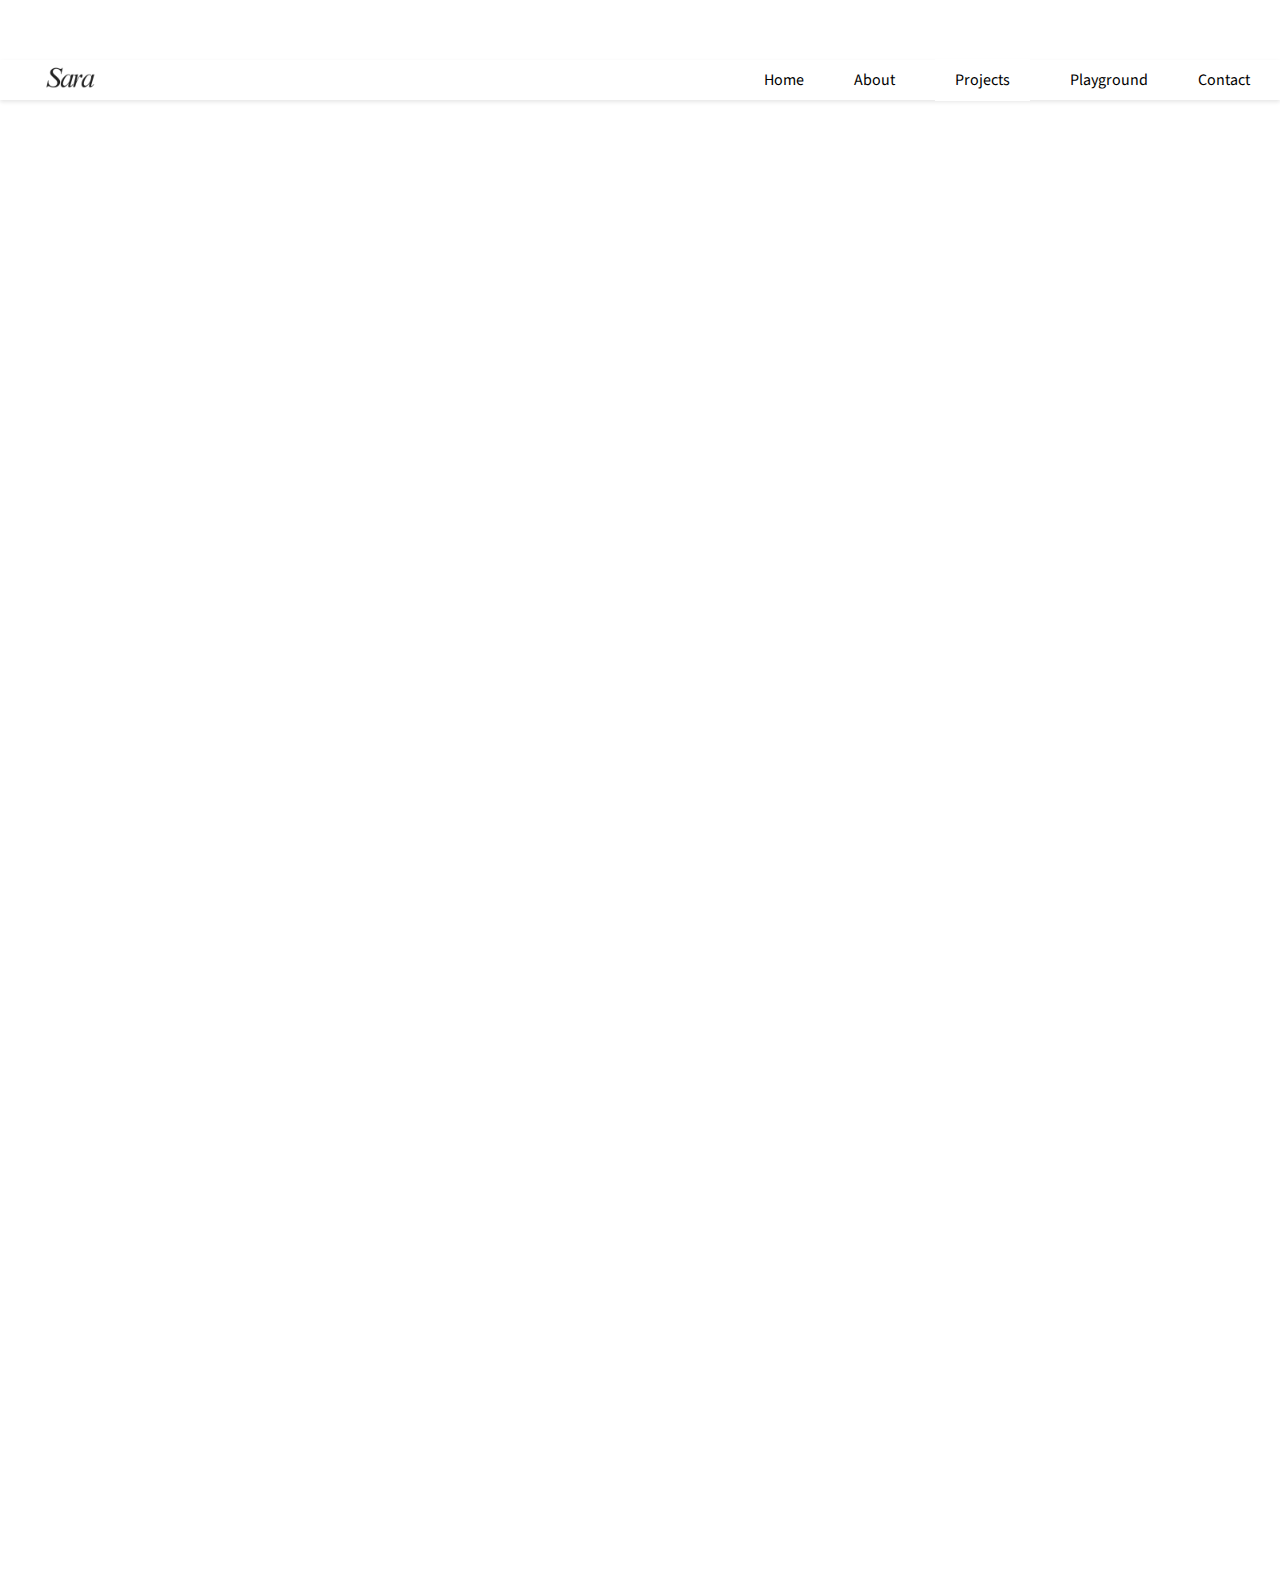
<file: index.html>
<!DOCTYPE html>
<html lang="en">
<head>
  <meta charset="UTF-8">
  <meta name="viewport" content="width=device-width, initial-scale=1.0">
  <title>Projects</title>
  <link rel="stylesheet" href="style.css">
  <link rel="stylesheet" href="https://cdnjs.cloudflare.com/ajax/libs/font-awesome/5.15.3/css/all.min.css">
  <link href="https://fonts.googleapis.com/css2?family=Source+Sans+Pro:wght@400;700&display=swap" rel="stylesheet">
</head>
<body>
  <header>
    <div class="logo">
      <img src="image/logo.png" alt="Logo" style="width: 100px; height: auto;">
    </div>
    <!-- Navigation Menu -->
    <nav>
      <a href="index.html">Home</a>
      <a href="about.html">About</a>
      <div class="dropdown">
        <a href="projects.html" class="dropbtn">Projects</a>
        <div class="dropdown-content">
          <a href="bot-hockey.html">Bot Hockey</a>
          <a href="snake-robot.html">Snake Robot Development</a>
          <a href="transmission-gearbox.html">Transmission Gearbox</a>
          <a href="robot-mirror-therapy.html">Robot Mirror Therapy</a>
        </div>
      </div>
      <a href="playground.html">Playground</a>
      <a href="contact.html">Contact</a>
    </nav>
  </header>
  
  <main>
    <section>
      <div class="home-header">
        <img src="image/portfolio.png" alt="Portfolio" class="header-image">
        <h2><em class="Sara">Sara Razavi</em></h2>
      </div>
      <p>
        I'm a <span class="creator">creator</span> focused on crafting solutions that make a meaningful difference and help improve people's lives.
      </p>
      <br>
      <div class="home-header">
        <h2><em class="Sara">Resume: </em></h2>
      </div>
      <iframe 
        class="pdf-viewer" 
        src="resume/Sara_Razavi_Resume_.pdf" 
        title="Sara Razavi Resume">
      </iframe>
    </section>
  </main>
  
  <footer>
    <div class="social-links">
      <a href="https://www.linkedin.com/in/sara-razavi" target="_blank"><i class="fab fa-linkedin"></i></a>
    </div>
    <p>© 2025 Sara Razavi. All Rights Reserved.</p>
    <p>Coded by Yours Truly</p>
  </footer>
  
  <script src="script.js"></script>
</body>
</html>
</file>
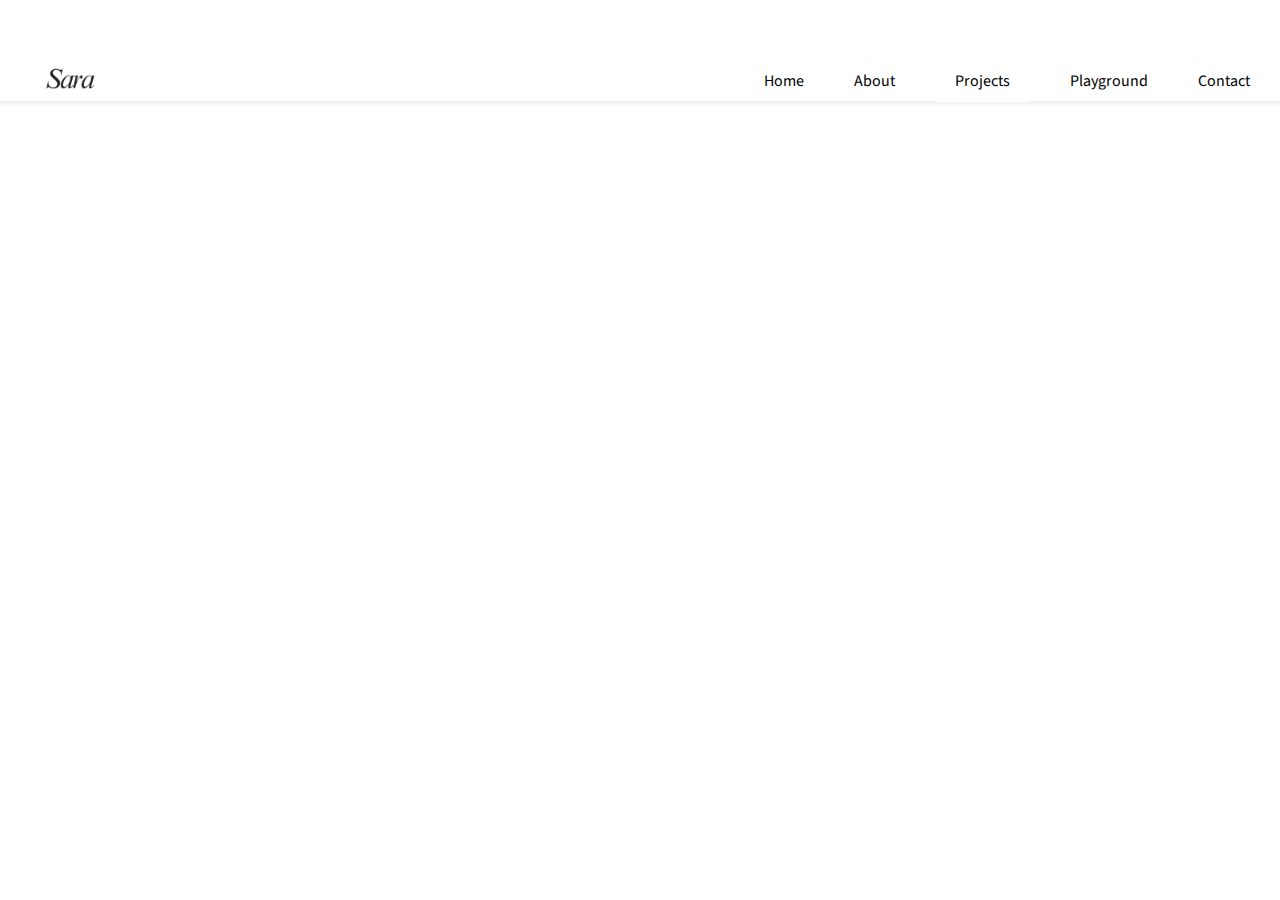
<file: about.html>
<!DOCTYPE html>
<html lang="en">
<head>
  <meta charset="UTF-8">
  <meta name="viewport" content="width=device-width, initial-scale=1.0">
  <title>Sara Razavi - About Me</title>
  <link rel="stylesheet" href="style.css">
  <link rel="stylesheet" href="https://cdnjs.cloudflare.com/ajax/libs/font-awesome/5.15.3/css/all.min.css">
  <link href="https://fonts.googleapis.com/css2?family=Source+Sans+Pro:wght@400;700&display=swap" rel="stylesheet">
</head>
<body>
  
  <header>
    <div class="logo">
      <img src="image/logo.png" alt="Logo" style="width: 100px; height: auto;">
    </div>
    <!-- Navigation Menu -->
    <nav>
      <a href="index.html">Home</a>
      <a href="about.html">About</a>
      <div class="dropdown">
        <a href="projects.html" class="dropbtn">Projects</a>
        <div class="dropdown-content">
          <a href="bot-hockey.html">Bot Hockey</a>
          <a href="snake-robot.html">Snake Robot Development</a>
          <a href="transmission-gearbox.html">Transmission Gearbox</a>
          <a href="robot-mirror-therapy.html">Robot Mirror Therapy</a>
        </div>
      </div>    
      <a href="playground.html">Playground</a>
      <a href="contact.html">Contact</a>
    </nav>
  </header>

  <section id="about" class="about">
    <div class="about-container">
      <!-- About Text -->
      <div class="about-text">
        <!-- <h1><em class="Sara">Welcome to My World!</em></h1> -->
        <h1><em class="Sara">Welcome to My World!</em></h1>
        <p> 
          I’m a Mechanical Engineering student at the California 
          Institute of Technology (CalTech) with a passion for 
          creating things that make a difference.
          Originally from Baton Rouge, Louisiana, I later moved to 
          Fairfax, Virginia, and now study in Pasadena, California,
          to pursue my higher education.
        </p>
        <br>
        <p>
          Growing up, I've always had a broad range of interests—whether 
          it was tinkering with gadgets, writing poetry, or painting.
          The common thread? My desire to create.
        </p>
        <br>
        <p>
          When I'm not designing or building something, you can find me
          spending time with family and friends, exploring new places, or
          enjoying a good movie.
        </p>
      </div>

      <!-- About Image -->
      <div class="about-image">
        <img src="image/about3.png" alt="Sara Razavi">
      </div>
    </div>
  </section>

  <footer>
    <div class="social-links">
      <a href="https://www.linkedin.com/in/sara-razavi" target="_blank"><i class="fab fa-linkedin"></i></a>
    </div>
    <p>© 2025 Sara Razavi. All Rights Reserved.</p>
    <p>Coded by Yours Truly</p>
  </footer>
  
  <script src="script.js"></script>
</body>
</html>
</file>
<file: style.css>
/* General Reset */
* {
  margin: 0;
  padding: 0;
  box-sizing: border-box;
}

body {
  font-family: 'Source Sans Pro', sans-serif;
  color: #000000;
  background-color: #ffffff;
  padding-top: 60px;
  margin-bottom: 10px; /* Adds spacing between list items */
  margin: 10px;
}

section {
  padding: 100px 10%;
  text-align: center;
}
/* Headings Style */
h1, h2, h3 {
  font-family: 'Times New Roman', serif;
  font-weight: normal;
  letter-spacing: -1.5px;
  line-height: 1.0;
  color: #000000;
}

h1 {
  font-size: 4em;
  opacity: 0;
  animation: floatIn 1s forwards;
}

h2 {
  font-size: 3em;
  opacity: 0;
  animation: floatIn 1s forwards;
}

h3 {
  font-size: 2.5em;
  opacity: 0;
  animation: floatIn 1s forwards;
}

/* Section Styling */
section {
  padding: 100px 10%;
  text-align: center;
  opacity: 0;
  animation: floatIn 1s forwards;
}

section h1, section h2 {
  margin-top: 50px;
}

header {
  height: 40px; /* Fixed height for consistency */
  padding: 0 20px; /* Standardized padding */
  display: flex;
  justify-content: space-between;
  align-items: center;
  background: rgba(255, 255, 255, 1);
  box-shadow: 0 2px 4px rgba(0, 0, 0, 0.1);
  z-index: 100;
}

header .logo {
  display: flex;
  align-items: center;
}

header .logo img {
  width: 100px;
  height: auto;
  margin-right: 20px;
  margin-top: 30px;
}

nav {
  display: flex;
  gap: 30px;
  align-items: center;
}

nav a {
  text-decoration: none;
  color: #000000;
  padding: 10px;
  transition: color 0.3s;
}

nav a:hover {
  color: #00000035;
  background-color: rgba(0, 0, 0, 0.05);
  border-radius: 5px;
}

.creator {
  font-weight: bold;
}
.Sara {
  font-style: italic;
}

.about {
  padding: 100px 10%;
}

.about-container {
  display: flex;
  align-items: center;
  justify-content: space-between;
  gap: 40px;
  margin: 20px;
  padding: 50px;
  opacity: 0;
  animation: floatIn 1s forwards;
}

.about-text {
  flex: 2;
  text-align: left;
  animation: floatIn 1s forwards;
}

.about-text h1 {
  font-size: 2.5em;
  margin-bottom: 20px;
}

about-text p {
  margin-bottom: 5px;
  line-height: 1.0;
}

.about-image {
  flex: 1;
  text-align: center;
  animation: floatIn 1s forwards;
}

.about-image img {
  width: 100%;
  height: auto;
  max-width: 600px;
  /*border-radius: 8px;
  box-shadow: 0 4px 6px rgba(0, 0, 0, 0.1); */

}

@keyframes floatIn {
  0% {
    opacity: 0;
    transform: translateY(20px);
  }
  100% {
    opacity: 1;
    transform: translateY(0);
  }
}


/* Existing styles remain the same */

/* New styles for mobile and desktop images */
.mobile-image {
  display: none;
  width: 100%;
  text-align: center;
  padding: 20px 0;
}

.mobile-image img {
  max-width: 80%;
  height: auto;
  border-radius: 10px;
  box-shadow: 0 4px 6px rgba(0, 0, 0, 0.1);
}

/* Responsive Design */
@media (max-width: 768px) {
  body {
    padding-top: 0; /* Remove top padding */
  }

  .mobile-image {
    display: block;
  }

  .desktop-image {
    display: none;
  }

  header {
    position: static; /* Remove fixed positioning */
  }

  .about-container {
    flex-direction: column;
  }
}

.cta {
  padding: 10px 30px;
  background-color: rgba(255, 255, 255, 0.8);;
  color: #ffffff;
  text-decoration: none;
  border-radius: 5px;
  transition: background-color 0.3s;
}

.cta:hover {
  background-color: #00000035;
}

/* Ensure the body and html take up the full height */
html, body {
  height: 100%;
  margin: 0;
  display: flex;
  flex-direction: column;
}

/* Main content area to fill remaining space */
body > *:not(footer) {
  flex: 1;
}

/* Footer styles */
footer {
  text-align: center;
  padding: 20px 0;
  background: rgba(255, 255, 255, 1);
  color: #000000;
  width: 100%;
  /* box-shadow: 0 -2px 4px rgba(0, 0, 0, 0.1);*/
  opacity: 0;
  animation: floatIn 1s forwards;
}

footer .social-links {
  margin-top: 10px;
}

footer .social-links a {
  display: inline-block;
  margin: 0 10px;
  font-size: 1.5em;
  color: #000000;
  transition: color 0.3s;
}

footer .social-links a:hover {
  color: #00000035;
}


#contact-container {
  display: flex;
  justify-content: space-between;
  align-items: flex-start;
  gap: 40px;
  padding: 60px 10%;
  opacity: 0;
  animation: floatIn 1s forwards;
}

.contact-info, .contact-form {
  width: 48%;
  padding: 30px;
  background-color: #ffffff;
  border-radius: 8px;
  box-shadow: 0 4px 8px rgba(0, 0, 0, 0.1);
  opacity: 0;
  animation: floatIn 1s forwards;
}

.contact-info h1 {
  font-size: 2.5em;
  margin-bottom: 20px;
  animation: floatIn 1s forwards;
}

.contact-info p {
  margin-bottom: 15px;
  line-height: 1.6;
  animation: floatIn 1s forwards;
}

.contact-form h2 {
  font-size: 2em;
  margin-bottom: 20px;
  animation: floatIn 1s forwards;
}

form {
  display: flex;
  flex-direction: column;
}

input, textarea {
  padding: 12px;
  margin-bottom: 20px;
  border: 1px solid #ddd;
  border-radius: 4px;
  font-size: 1rem;
}

button[type="submit"] {
  background-color: #000000;
  color: #ffffff;
  padding: 12px 20px;
  border: none;
  border-radius: 4px;
  cursor: pointer;
  transition: background-color 0.3s;
}

button {
  font-family: 'Source Sans Pro', sans-serif;
  font-size: 1em;

  /* Add other button styles here */
}


button[type="submit"]:hover {
  background-color: #333333;
}

@media (max-width: 768px) {
  #contact-container {
    flex-direction: column;
    padding: 40px 5%;
  }

  .contact-info, .contact-form {
    width: 100%;
    margin-bottom: 30px;
  }
}

  h1 {
      font-size: 2.5em;
  }

  h2 {
      font-size: 2em;
  }

  h3 {
    font-size: 1.25em;
  }


@media (max-width: 480px) {
  h1 {
      font-size: 2em;
  }

  h2 {
      font-size: 1.5em;
  }
}

#playground {
  padding: 20px 5%; /* Reduced padding for more space */
  text-align: center;
}

#playground h2 {
  font-size: 2.5em;
  margin-bottom: 30px;
}

.playground-grid {
  column-count: 4;
  column-gap: 20px;
  padding: 1em;
}

.playground-item {
  display: inline-block;
  margin-bottom: 20px;
  width: 100%;
  break-inside: avoid; /* Prevents items from breaking across columns */
}

.playground-item img,
.playground-item video {
  width: 100%;
  height: auto;
  display: block;
  border-radius: 8px;
  box-shadow: 0 4px 6px rgba(0, 0, 0, 0.1);
  transition: transform 0.3s ease-in-out;
}

.playground-item:hover img,
.playground-item:hover video {
  transform: scale(1.05);
  box-shadow: 0 8px 10px rgba(0, 0, 0, 0.15);
}

@media (max-width: 1200px) {
  .playground-grid {
    column-count: 3;
  }
}

@media (max-width: 900px) {
  .playground-grid {
    column-count: 2;
  }
}

@media (max-width: 600px) {
  .playground-grid {
    column-count: 1;
  }
}

/* Dropdown container */
.dropdown {
  position: relative;
  display: inline-block;
}

/* Button that triggers the dropdown */
.dropbtn {
  background-color: #ffffff;
  color: #000000;
  padding: 10px 20px;
  text-decoration: none;
  display: inline-block;
  font-size: 16px;
  border: none;
  cursor: pointer;
}

/* Dropdown content (hidden by default) */
.dropdown-content {
  display: none;
  position: absolute;
  background-color: #ffffff;
  min-width: 160px;
  box-shadow: 0px 8px 16px rgba(0, 0, 0, 0.2);
  z-index: 10;
}

/* Dropdown links */
.dropdown-content a {
  color: #000000;
  padding: 12px 16px;
  text-decoration: none;
  display: block;
}

/* Change color on hover */
.dropdown-content a:hover {
  background-color: rgba(0, 0, 0, 0.1);
}

/* Show the dropdown when hovering over the dropdown button */
.dropdown:hover .dropdown-content {
  display: block;
}

.dropdown:hover .dropbtn {
  background-color: rgba(0, 0, 0, 0.05);
}

/* Bento Box Layout */
.bento-box {
  display: grid;
  grid-template-columns: repeat(auto-fit, minmax(250px, 1fr));
  gap: 20px;
  padding: 20px;
}

.bento-item {
  background-color: #ffffff;
  border: 1px solid #ddd;
  border-radius: 8px;
  padding: 20px;
  box-shadow: 0 4px 6px rgba(0, 0, 0, 0.1);
  transition: transform 0.3s, box-shadow 0.3s;
}

.bento-item:hover {
  transform: translateY(-5px);
  box-shadow: 0 8px 12px rgba(0, 0, 0, 0.2);
}

.bento-item h3 a {
  text-decoration: none;
  color: #000000;
  font-size: 1.2em;
  transition: color 0.3s;
}

.bento-item h3 a:hover {
  color: #007BFF;
}

.bento-item p {
  font-size: 0.9em;
  color: #555555;
  line-height: 1.5;
}

/* Responsive Design */
@media (max-width: 768px) {
  .bento-box {
    grid-template-columns: 1fr;
  }
}

.home-header {
  text-align: center; /* Centers the content */
  padding: 20px; /* Adds space around the content */
}

.header-image {
  max-width: 25%; /* Ensures the image is responsive */
  height: auto; /* Maintains the aspect ratio */
}

.home-header h1 {
  font-size: 2.5rem; /* Adjusts the font size of "Sara Razavi" */
  color: #333; /* Adjusts the text color */
}

@media (max-width: 768px) {
  .header-image {
      max-width: 80%; /* Smaller image on mobile devices */
  }

  .home-header h1 {
      font-size: 2rem; /* Smaller font size for mobile */
  }
}

.project-image {
  width: 100%; /* Makes images responsive */
  height: auto; /* Ensures images maintain their aspect ratio */
  border-radius: 10px; /* Optional: adds rounded corners */
  margin-bottom: 10px; /* Space between the image and the project title */
}

.bento-item {
  text-align: center; /* Centers text and images */
  margin-bottom: 20px; /* Adds space between items */
}

.bento-box {
  display: grid;
  grid-template-columns: repeat(auto-fit, minmax(250px, 1fr)); /* Creates a responsive grid */
  gap: 20px; /* Adds space between items */
}

.sub-image {
  width: 300px; /* Adjust size as needed */
  height: auto; /* Maintain aspect ratio */
  border-radius: 15px; /* Rounded corners */
  box-shadow: 0px 4px 6px rgba(0, 0, 0, 0.1); /* Optional: subtle shadow for better aesthetics */
  transition: transform 0.3s ease; /* Smooth hover effect */
  margin-bottom: 20px;
}

.sub-image:hover {
  transform: scale(1.1); /* Slight zoom on hover */
}

.center-image {
  display: block;
  margin: 0 auto;
}

/* Ensure bullets and text are aligned to the left */
ul {
  list-style-position: inside; /* Keeps bullets inside the container */
  padding-left: 5px; /* Adds spacing for indentation */
  text-align: left; /* Aligns the text to the left */
  margin-bottom: 10px;
  color: #555;

}

li {
  margin-bottom: 10px; /* Adds spacing between list items */
  text-align: left; /* Ensures the text within list items is left-aligned */
  color: #555;
}


.video-small {
  width: 400px; /* Adjust the width as needed */
  height: auto; /* Maintain aspect ratio */
  border-radius: 15px; /* Adjust the value to control how round the corners are */
  overflow: hidden; /* Ensures content inside the video respects the rounded corners */
  margin: 20px auto; /* Centers the video if needed */
  display: block; /* Centers the video as a block element */
}

iframe {
  border-radius: 10px; /* Adjust the value as needed */
  overflow: hidden; /* Ensures the content inside the iframe respects the rounded corners */
  margin-bottom: 10px;
}

.section {
  padding: 60px 20px;
  max-width: 900px;
  margin: 0 auto;
  text-align: center;
}

.section img, .section video {
  max-width: 100%;
  height: auto;
  margin-top: 20px;
}

.title-section {
  text-align: center;
  padding: 40px 10px;
  background-color: #f9f9f9;

}

.title-image {
  max-width: 35%;
  height: auto;
  border-radius: 8px;
  box-shadow: 0 4px 8px rgba(0, 0, 0, 0.1);
}


.title-box {
  display: inline-block;
  margin-top: 20px;
  padding: 10px 20px;
  background-color: #000000;
  border-radius: 8px;
  box-shadow: 0 4px 10px rgba(0, 0, 0, 0.15);
}

.title-box h1 {
  margin: 0;
  font-size: 2rem;
  color: #ffffff;
}

.title-description {
  margin-top: 20px;
  font-size: 1.1rem;
  color: #666666;
  line-height: 1.6;
  padding: 0 20px;
}

.icon-info-section {
  padding: 2rem 0;
  display: flex;
  justify-content: center;
  align-items: center;
  gap: 2rem;
  flex-wrap: wrap;
}

.info-container {
  display: flex;
  justify-content: space-evenly;
  flex-wrap: wrap;
  gap: 2rem;
}

.info-item {
  text-align: center;
  width: 150px;
}

.icon-circle {
  width: 70px;
  height: 70px;
  background-color: #f0f0f0;
  border-radius: 50%;
  display: flex;
  justify-content: center;
  align-items: center;
  margin: 0 auto 0.5rem auto;
}

.icon-circle i {
  font-size: 24px;
  color: #333;
}

.info-title {
  font-weight: bold;
  margin-bottom: 0.25rem;
}

.info-description {
  font-size: 0.9rem;
  color: #555;
}


/* Overview Section */
.overview-section {
  display: flex;
  justify-content: center;
  align-items: center;
  padding: 60px 10%;
  background-color: #f9f9f9;
  margin: 20px 0;
}

.overview-container {
  display: flex;
  align-items: center;
  justify-content: space-between;
  gap: 20px;
  max-width: 900px;
  width: 100%;
}

.overview-title-box, .final-product-title-box, .project-video-title-box {
  flex: 1;
  background-color: #000000;
  box-shadow: 0px 4px 6px rgba(0, 0, 0, 0.1); /* Optional: subtle shadow for better aesthetics */
  justify-content: center;
  align-items: center;
  color: #ffffff;
  padding: 10px 10px;
  border-radius: 8px;
  text-align: center;
}

.overview-title-box h3, .final-product-title-box h3, .project-video-title-box h3 {
  font-size: 2rem;
  margin: 0;
  color: rgb(255, 255, 255);
  text-shadow: 2px 2px 4px rgba(0, 0, 0, 0.7);  
}

.overview-text, .final-product-text {
  flex: 2;
  padding: 20px;
  background-color: #ffffff;
  color: #333333;
  border: 1px solid #ddd;
  box-shadow: 0px 4px 6px rgba(0, 0, 0, 0.1); /* Optional: subtle shadow for better aesthetics */
  border-radius: 8px;
  
}

.overview-text p, .final-product-text p {
  margin: 0;
  line-height: 1.6;
}
/* Problem Statement Section */
.problem-statement-section, .acknowledgements-section {
  display: flex;
  flex-direction: column;
  justify-content: center;
  align-items: center;
  padding: 80px 10%;
  background-color: #ffffff;
}

.problem-statement-title-box, .acknowledgements-title-box {
  flex: 1;
  background-color: #ffffff;
  box-shadow: 0px 4px 6px rgba(0, 0, 0, 0.1); /* Optional: subtle shadow for better aesthetics */
  justify-content: center;
  align-items: center;
  color: #000000;
  padding: 10px 20px; /* Reduced padding */
  border-radius: 8px;
  text-align: center;
  max-width: 600px; /* Set a maximum width to control the box size */
  margin: 0 auto; /* Center align the box */
}


.problem-statement-title-box h3, .acknowledgements-title-box h3 {
    font-size: 2rem;
    margin: 0;
    color: rgb(0, 0, 0);
    /*text-shadow: 2px 2px 4px rgba(0, 0, 0, 0.7); */
  }
  

.problem-statement-box, .acknowledgements-text {
  max-width: 800px;
  width: 100%;
  padding: 40px;
  background-color: #f4f4f4;
  color: #333333;
  text-align: center;
  /*font-size: 1.5em;*/
  border: 2px solid #dddddd;
  border-radius: 10px;
  box-shadow: 0 4px 8px rgba(0, 0, 0, 0.1);
}

.problem-statement-box p, .acknowledgements-text p {
  margin: 0;
  line-height: 1.6;
}

/* Solution & Impact Section */
.solution-impact-section {
  padding: 80px 10%;
  background-color: #f9f9f9;
}

.solution-impact-container {
  display: flex;
  justify-content: space-between;
  gap: 20px;
}

.solution-box, .impact-box {
  flex: 1;
  background-color: #ffffff;
  padding: 40px;
  text-align: center;
  border: 2px solid #dddddd;
  border-radius: 10px;
  box-shadow: 0 4px 8px rgba(0, 0, 0, 0.1);
}

.icon-circle {
  width: 80px;
  height: 80px;
  margin: 0 auto 20px;
  background-color: #ffffff; /* Replace with a color of your choice */
  border-radius: 50%;
  display: flex;
  justify-content: center;
  align-items: center;
  box-shadow: 0 4px 8px rgba(0, 0, 0, 0.1);
}

.icon-circle img {
  width: 50%;
  height: 50%;
}

.solution-box h3, .impact-box h3 {
  margin-top: 20px;
  margin-bottom: 10px;
  font-size: 1.8em;
  color: #000000;
}

.solution-box p, .impact-box p {
  font-size: 1.2em;
  line-height: 1.6;
  color: #555555;
}

/* Process & Methodology Section */
.process-methodology-section {
  padding: 80px 10%;
  background-color: #ffffff;
}

.process-methodology-container {
  display: flex;
  justify-content: space-between;
  align-items: center;
  gap: 10px;
}

.process-details-box {
  flex: 2; /* Larger space for details */
  background-color: #f4f4f4;
  padding: 40px;
  border: 2px solid #dddddd;
  border-radius: 10px;
  box-shadow: 0 4px 8px rgba(0, 0, 0, 0.1);
}

.process-title-box {
  flex: 1; /* Smaller space for title */
  display: flex;
  align-items: center;
  justify-content: center;
  text-align: center;
  background-color: #ffffff;
  padding: 40px;
  border: 2px solid #dddddd;
  border-radius: 10px;
  box-shadow: 0 4px 8px rgba(0, 0, 0, 0.1);
}

.process-details-box h3, .process-title-box h3 {
  font-size: 1.8em;
  color: #000000;
  text-align: center;
}

.process-details-box ol {
  list-style-type: decimal;
  padding-left: 20px;
  font-size: 1.2em;
  color: #333;
  line-height: 1.6;
}

.process-details-box ol li {
  margin-bottom: 10px;
}

.process-details-box ol li strong {
  color: #000000; /* Highlight for key terms */
}

/* Final Product Section */
.final-product-section, .project-video-section {
  display: flex;
  flex-direction: column; /* Stack the elements vertically */
  align-items: center;
  padding: 60px 10%;
  background-color: #f9f9f9;
  margin: 20px 0;
}

.final-product-container {
  display: flex;
  flex-direction: column; /* Stack items vertically */
  align-items: center;
  text-align: center; /* Center-align content */
  gap: 20px;
  max-width: 1200px;
  width: 100%;
}


.final-product-image img {
  width: 100%; /* Ensure images are responsive */
  max-width: 300px; /* Limit the max width */
  height: auto; /* Maintain aspect ratio */
  border-radius: 15px; /* Rounded corners */
  box-shadow: 0px 4px 6px rgba(0, 0, 0, 0.1); /* Optional: subtle shadow for better aesthetics */
  transition: transform 0.3s ease; /* Smooth hover effect */
  margin-bottom: 20px;
}
.sub-image:hover {
  transform: scale(1.1); /* Slight zoom on hover */
}


.rounded-video video {
  border-radius: 15px; /* Rounded corners */
  width: 100%; /* Responsive width */
  max-width: 500px; /* Match the size of images */
  display: block; /* Proper alignment */
  margin: 10px auto; /* Center the video */
  box-shadow: 0 4px 8px rgba(0, 0, 0, 0.1); /* Subtle shadow */
}

/* Section Title in Box */
.takeaways-section .title-box {
  background-color: #f5f5f5;
  padding: 15px 20px;
  display: inline-block;
  margin: 0 auto 20px;
  border-radius: 8px;
  box-shadow: 0 4px 6px rgba(0, 0, 0, 0.1);
}

.takeaways-section .title-box h3 {
  font-size: 1.8em;
  font-weight: bold;
  margin: 0;
  color: #333;
}

/* Takeaways Section */
.takeaways-section {
  text-align: center;
  margin: 50px 0;
}

.takeaways-section hr {
  width: 50%;
  margin: 10px auto;
  border: 1px solid #ccc;
}

.takeaways-icons {
  display: flex;
  justify-content: center;
  align-items: flex-start;
  gap: 30px;
  flex-wrap: nowrap;
}

.takeaway-item {
  text-align: center;
  max-width: 200px;
}

.takeaway-title {
  font-size: 1.2em;
  font-weight: 600;
  margin: 10px 0;
}

.takeaway-description {
  font-size: 0.9em;
  color: #666;
  line-height: 1.5;
}

.pdf-viewer {
  width: 100%;
  height: 600px;
  border: none;
}

.video-container {
  position: relative;
  width: 100%; /* Make it adapt to the container's width */
  padding-bottom: 56.25%; /* 16:9 aspect ratio */
  height: 0;
  overflow: hidden;
}

.video-container iframe {
  position: absolute;
  top: 0;
  left: 0;
  width: 100%;
  height: 100%;
}
</file>
